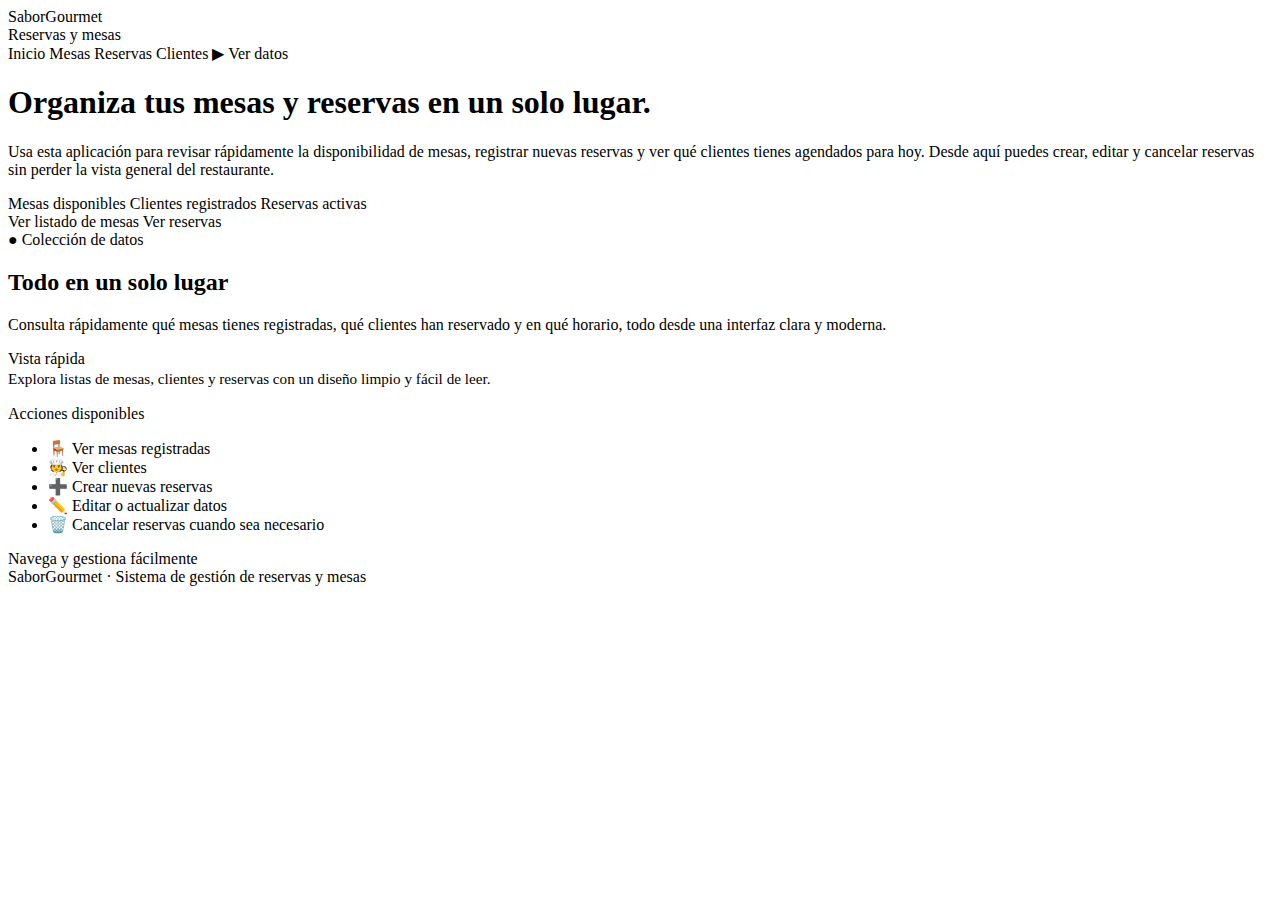
<file: src/main/resources/templates/index.html>
<!DOCTYPE html>
<html lang="es" xmlns:th="http://www.thymeleaf.org">
  <head>
    <meta charset="UTF-8" />
    <title>SaborGourmet · Reservas y mesas</title>
    <meta name="viewport" content="width=device-width, initial-scale=1" />
    <link rel="stylesheet" th:href="@{/css/styles.css}" />
  </head>

  <body>
    <div class="app-shell">
      <!-- HEADER -->
      <header class="app-header">
        <div class="app-logo">
          <div class="logo-badge"></div>
          <div>
            <div class="app-title">SaborGourmet</div>
            <div class="app-subtitle">Reservas y mesas</div>
          </div>
        </div>
        <nav class="app-nav">
          <a th:href="@{/}" class="nav-link nav-link-active">Inicio</a>
          <a th:href="@{/mesas}" class="nav-link">Mesas</a>
          <a th:href="@{/reservas}" class="nav-link">Reservas</a>
          <a th:href="@{/clientes}" class="nav-link">Clientes</a>
          <a th:href="@{/mesas}" class="nav-link-primary">
            <span>▶</span>
            <span>Ver datos</span>
          </a>
        </nav>
      </header>

      <!-- CONTENIDO PRINCIPAL -->
      <main class="app-main">
        <section class="hero">
          <!-- LADO IZQUIERDO -->
          <div>
            <h1 class="hero-left-title">
              Organiza tus <span class="hero-highlight">mesas y reservas</span>
              en un solo lugar.
            </h1>

            <p class="hero-desc">
              Usa esta aplicación para revisar rápidamente la disponibilidad de
              mesas, registrar nuevas reservas y ver qué clientes tienes
              agendados para hoy. Desde aquí puedes crear, editar y cancelar
              reservas sin perder la vista general del restaurante.
            </p>

            <div class="hero-tags">
              <span class="hero-tag">Mesas disponibles</span>
              <span class="hero-tag">Clientes registrados</span>
              <span class="hero-tag">Reservas activas</span>
            </div>

            <div class="hero-actions">
              <a th:href="@{/mesas}" class="btn-primary">
                <span>Ver listado de mesas</span>
              </a>
              <a th:href="@{/reservas}" class="btn-secondary">
                <span>Ver reservas</span>
              </a>
            </div>
          </div>

         <!-- LADO DERECHO (TARJETA ILUSTRATIVA) -->
<aside class="hero-card">
    <div class="hero-card-inner">
        <div class="hero-pill">
            ● Colección de datos
        </div>

        <h2 class="hero-card-title">Todo en un solo lugar</h2>
        <p class="hero-card-text">
            Consulta rápidamente qué mesas tienes registradas, qué clientes han
            reservado y en qué horario, todo desde una interfaz clara y moderna.
        </p>

        <div class="hero-phone-screen">

            <div class="hero-phone-label">Vista rápida</div>

            <div class="hero-phone-value" style="font-size: 0.95rem; line-height: 1.4;">
                Explora listas de mesas, clientes y reservas
                con un diseño limpio y fácil de leer.
            </div>

            <div class="hero-phone-label" style="margin-top: 1rem;">Acciones disponibles</div>

            <ul class="hero-phone-list">
                <li>🪑 Ver mesas registradas</li>
                <li>🧑‍🍳 Ver clientes</li>
                <li>➕ Crear nuevas reservas</li>
                <li>✏️ Editar o actualizar datos</li>
                <li>🗑️ Cancelar reservas cuando sea necesario</li>
            </ul>

            <div class="hero-phone-chip">
                Navega y gestiona fácilmente
            </div>
        </div>
    </div>
</aside>

        </section>
      </main>

      <!-- FOOTER -->
      <footer class="app-footer">
        SaborGourmet · Sistema de gestión de reservas y mesas
      </footer>
    </div>
  </body>
</html>
</file>
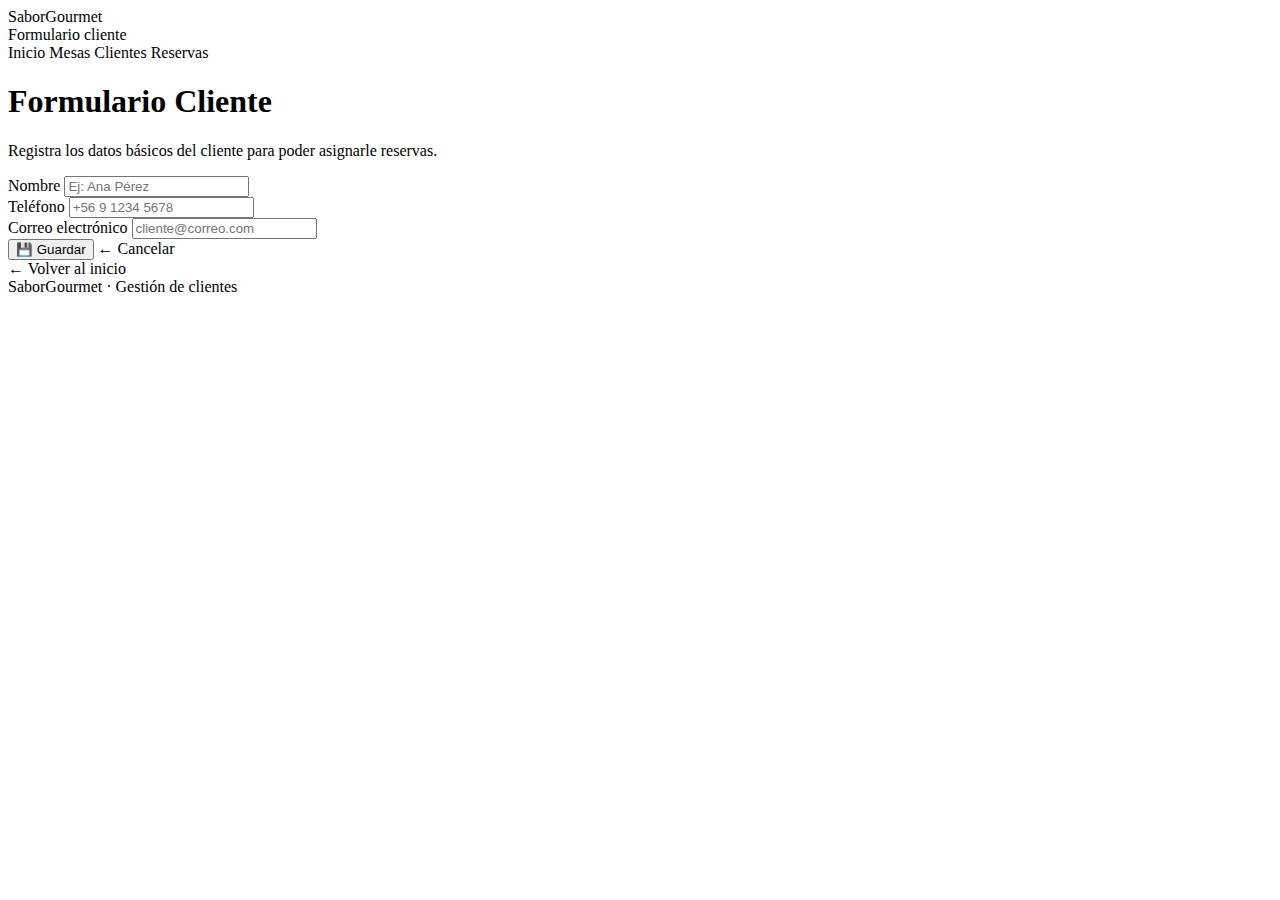
<file: src/main/resources/templates/clientes-form.html>
<!DOCTYPE html>
<html lang="es" xmlns:th="http://www.thymeleaf.org">
<head>
    <meta charset="UTF-8">
    <title th:text="${tituloFormulario}">Formulario cliente</title>
    <meta name="viewport" content="width=device-width, initial-scale=1">
    <link rel="stylesheet" th:href="@{/css/styles.css}">
</head>
<body>
<div class="app-shell">

    <!-- HEADER -->
    <header class="app-header">
        <div class="app-logo">
            <div class="logo-badge"></div>
            <div>
                <div class="app-title">SaborGourmet</div>
                <div class="app-subtitle" th:text="${tituloFormulario}">
                    Formulario cliente
                </div>
            </div>
        </div>
        <nav class="app-nav">
            <a th:href="@{/}" class="nav-link">Inicio</a>
            <a th:href="@{/mesas}" class="nav-link">Mesas</a>
            <a th:href="@{/clientes}" class="nav-link nav-link-active">Clientes</a>
            <a th:href="@{/reservas}" class="nav-link">Reservas</a>
        </nav>
    </header>

    <!-- CONTENIDO -->
    <main class="app-main">
        <section class="form-card">
            <h1 class="section-title" th:text="${tituloFormulario}">
                Formulario Cliente
            </h1>
            <p class="section-subtitle">
                Registra los datos básicos del cliente para poder asignarle reservas.
            </p>

            <form th:action="@{/clientes/guardar}"
                  th:object="${cliente}"
                  method="post"
                  class="form-grid">

                <input type="hidden" th:field="*{id}"/>

                <div class="form-field">
                    <label class="form-label" for="nombre">Nombre</label>
                    <input class="form-input"
                           id="nombre"
                           type="text"
                           th:field="*{nombre}"
                           placeholder="Ej: Ana Pérez"
                           required>
                </div>

                <div class="form-field">
                    <label class="form-label" for="telefono">Teléfono</label>
                    <input class="form-input"
                           id="telefono"
                           type="text"
                           th:field="*{telefono}"
                           placeholder="+56 9 1234 5678"
                           required>
                </div>

                <div class="form-field">
                    <label class="form-label" for="email">Correo electrónico</label>
                    <input class="form-input"
                           id="email"
                           type="email"
                           th:field="*{email}"
                           placeholder="cliente@correo.com"
                           required>
                </div>

                <div class="form-actions">
                    <button type="submit" class="btn btn-primary-sm">
                        💾 Guardar
                    </button>
                    <a th:href="@{/clientes}" class="btn btn-outline-sm">
                        ← Cancelar
                    </a>
                </div>
            </form>
        </section>

        <a th:href="@{/}" class="back-link" style="margin-top: 1.5rem;">
            ← Volver al inicio
        </a>
    </main>

    <footer class="app-footer">
        SaborGourmet · Gestión de clientes
    </footer>
</div>
</body>
</html>
</file>
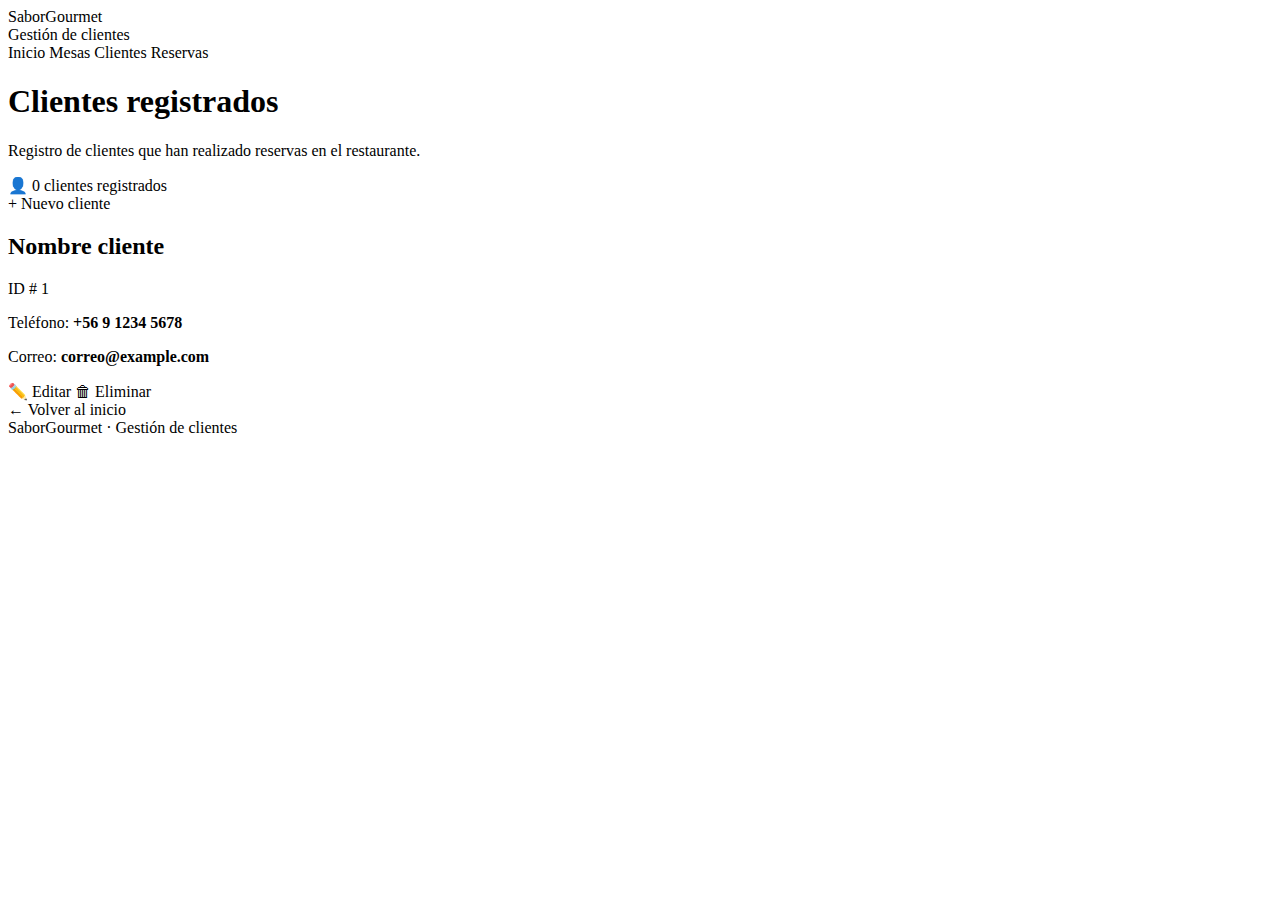
<file: src/main/resources/templates/clientes.html>
<!DOCTYPE html>
<html lang="es" xmlns:th="http://www.thymeleaf.org">
<head>
    <meta charset="UTF-8">
    <title>Listado de clientes · Sabor Gourmet</title>
    <meta name="viewport" content="width=device-width, initial-scale=1">
    <link rel="stylesheet" th:href="@{/css/styles.css}">
</head>
<body>
<div class="app-shell">

    <!-- HEADER -->
    <header class="app-header">
        <div class="app-logo">
            <div class="logo-badge"></div>
            <div>
                <div class="app-title">SaborGourmet</div>
                <div class="app-subtitle">Gestión de clientes</div>
            </div>
        </div>
        <nav class="app-nav">
            <a th:href="@{/}" class="nav-link">Inicio</a>
            <a th:href="@{/mesas}" class="nav-link">Mesas</a>
            <a th:href="@{/clientes}" class="nav-link nav-link-active">Clientes</a>
            <a th:href="@{/reservas}" class="nav-link">Reservas</a>
        </nav>
    </header>

    <!-- CONTENIDO PRINCIPAL -->
    <main class="app-main">

        <header class="section-header">
            <div>
                <h1 class="section-title">Clientes registrados</h1>
                <p class="section-subtitle">
                    Registro de clientes que han realizado reservas en el restaurante.
                </p>
            </div>

            <div class="section-actions">
                <div class="chip">
                    <span>👤</span>
                    <span th:text="${#lists.size(clientes)} + ' clientes registrados'">
                        0 clientes registrados
                    </span>
                </div>
                <a th:href="@{/clientes/nuevo}" class="btn btn-primary">
                    + Nuevo cliente
                </a>
            </div>
        </header>

        <!-- GRID DE TARJETAS -->
        <section class="card-grid">
            <article class="card" th:each="cliente : ${clientes}">
                <div class="card-header">
                    <h2 class="card-title" th:text="${cliente.nombre}">Nombre cliente</h2>
                    <span class="card-id">
                        ID #
                        <span th:text="${cliente.id}">1</span>
                    </span>
                </div>

                <p class="card-meta">
                    Teléfono:
                    <strong th:text="${cliente.telefono}">+56 9 1234 5678</strong>
                </p>

                <p class="card-meta">
                    Correo:
                    <strong th:text="${cliente.email}">correo@example.com</strong>
                </p>

                <div class="card-actions">
                    <a th:href="@{'/clientes/editar/' + ${cliente.id}}"
                       class="btn btn-outline-sm">
                        ✏️ Editar
                    </a>
                    <a th:href="@{'/clientes/eliminar/' + ${cliente.id}}"
                       class="btn btn-danger-sm"
                       onclick="return confirm('¿Seguro que deseas eliminar este cliente?');">
                        🗑 Eliminar
                    </a>
                </div>
            </article>
        </section>

        <a th:href="@{/}" class="back-link">
            ← Volver al inicio
        </a>
    </main>

    <footer class="app-footer">
        SaborGourmet · Gestión de clientes
    </footer>
</div>
</body>
</html>
</file>
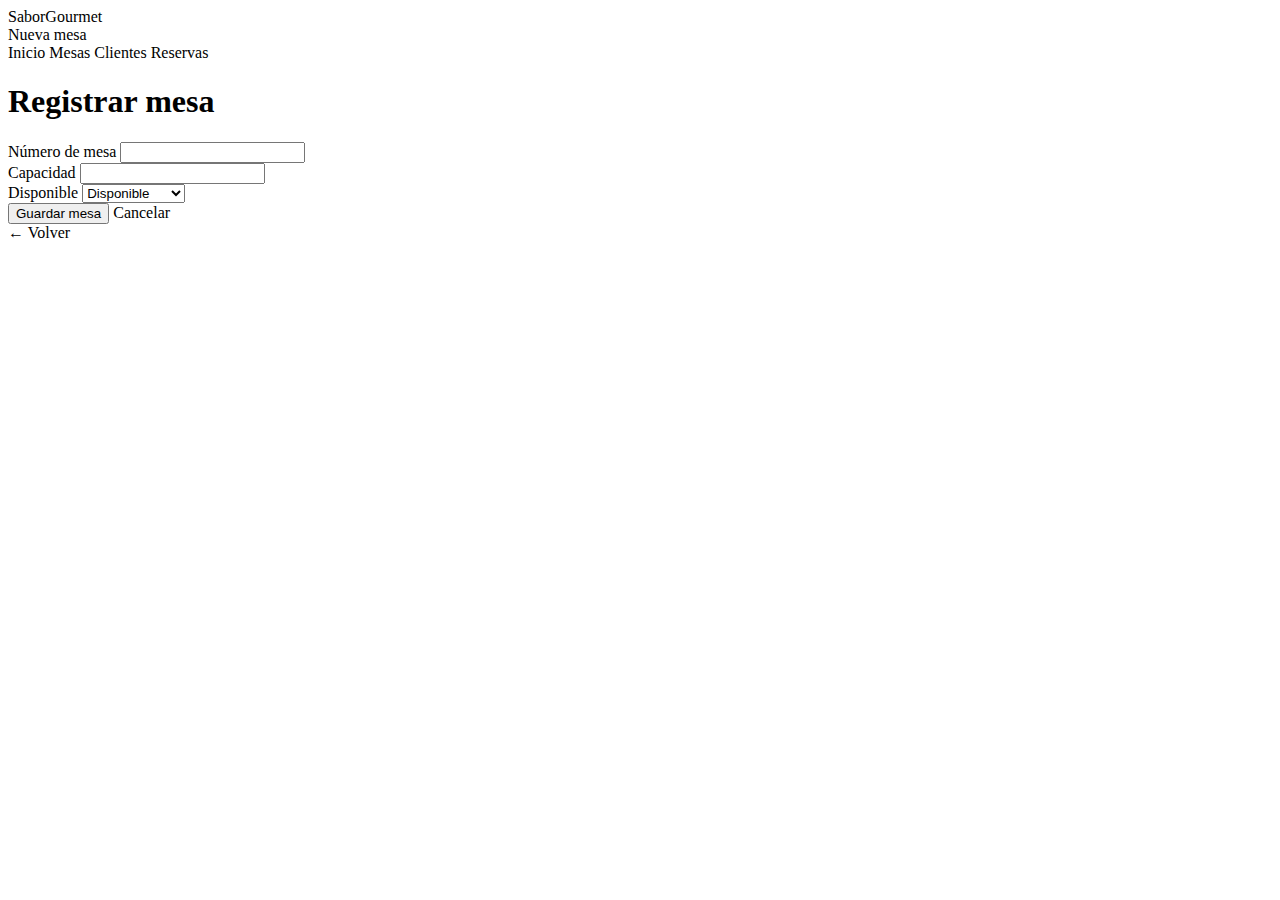
<file: src/main/resources/templates/mesas-form.html>
<!DOCTYPE html>
<html lang="es" xmlns:th="http://www.thymeleaf.org">
<head>
    <meta charset="UTF-8">
    <title th:text="${tituloFormulario}">Registrar mesa</title>
    <meta name="viewport" content="width=device-width, initial-scale=1">
    <link rel="stylesheet" th:href="@{/css/styles.css}">
</head>
<body>

<div class="app-shell">

    <!-- HEADER -->
    <header class="app-header">
        <div class="app-logo">
            <div class="logo-badge"></div>
            <div>
                <div class="app-title">SaborGourmet</div>
                <div class="app-subtitle">Nueva mesa</div>
            </div>
        </div>

        <nav class="app-nav">
            <a th:href="@{/}" class="nav-link">Inicio</a>
            <a th:href="@{/mesas}" class="nav-link nav-link-active">Mesas</a>
            <a th:href="@{/clientes}" class="nav-link">Clientes</a>
            <a th:href="@{/reservas}" class="nav-link">Reservas</a>
        </nav>
    </header>

    <!-- FORMULARIO -->
    <main class="app-main">
        <section class="form-card">

            <h1 class="section-title" th:text="${tituloFormulario}">Registrar mesa</h1>

            <form th:action="@{/mesas/guardar}" th:object="${mesa}" method="post"
                  class="form-grid">

                <input type="hidden" th:field="*{id}">

                <!-- NUMERO -->
                <div class="form-field">
                    <label class="form-label">Número de mesa</label>
                    <input type="number" th:field="*{numero}" class="form-input"
                           required min="1">
                </div>

                <!-- CAPACIDAD -->
                <div class="form-field">
                    <label class="form-label">Capacidad</label>
                    <input type="number" th:field="*{capacidad}" class="form-input"
                           required min="1">
                </div>

                <!-- DISPONIBLE -->
                <div class="form-field">
                    <label class="form-label">Disponible</label>
                    <select th:field="*{disponible}" class="form-select">
                        <option th:value="true">Disponible</option>
                        <option th:value="false">No disponible</option>
                    </select>
                </div>

                <!-- ACCIONES -->
                <div class="form-actions">
                    <button class="btn btn-primary" type="submit">Guardar mesa</button>
                    <a th:href="@{/mesas}" class="btn btn-secondary">Cancelar</a>
                </div>

            </form>
        </section>

        <a th:href="@{/mesas}" class="back-link">← Volver</a>
    </main>

</div>

</body>
</html>
</file>
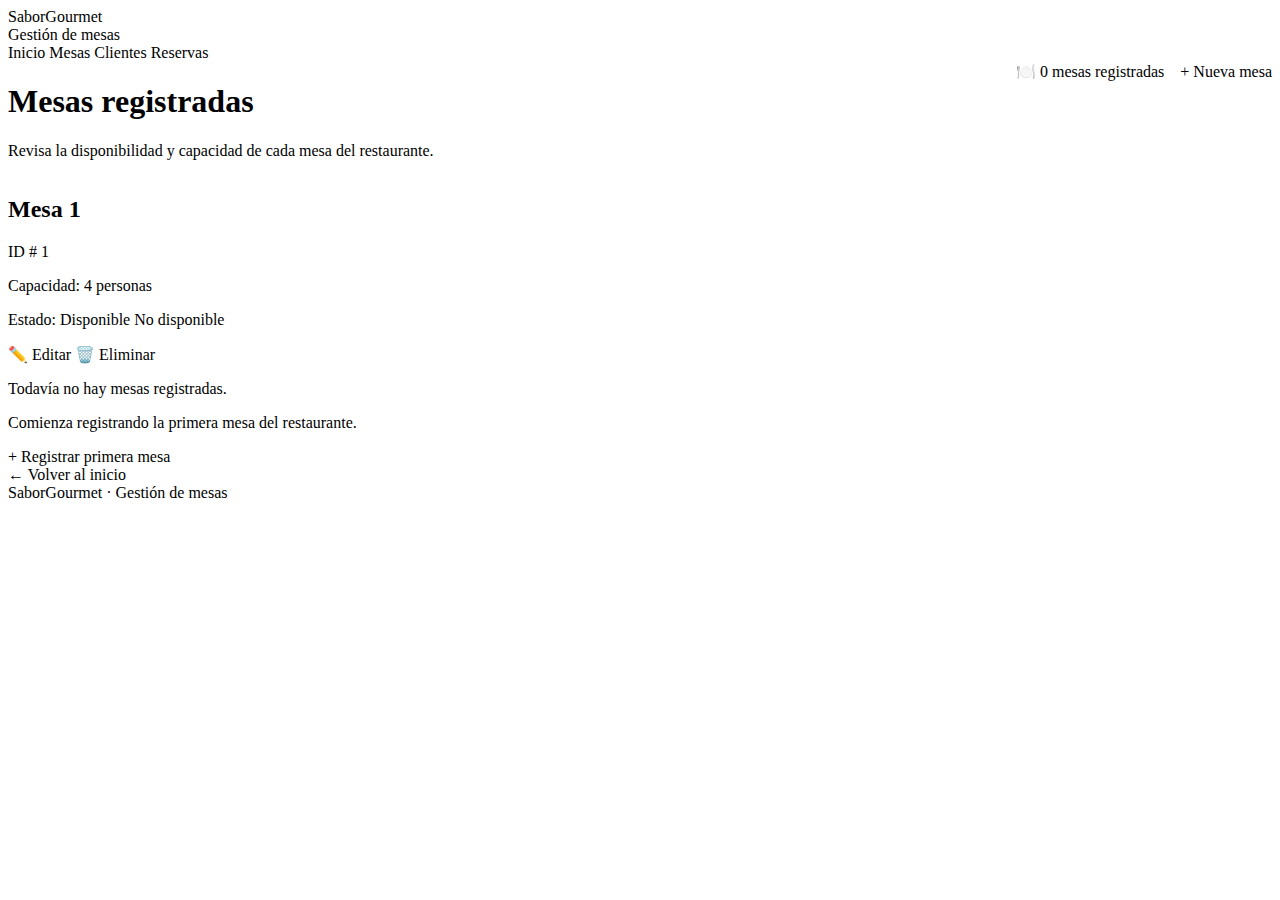
<file: src/main/resources/templates/mesas.html>
<!DOCTYPE html>
<html lang="es" xmlns:th="http://www.thymeleaf.org">
<head>
    <meta charset="UTF-8">
    <title>Mesas registradas</title>
    <meta name="viewport" content="width=device-width, initial-scale=1">
    <link rel="stylesheet" th:href="@{/css/styles.css}">
</head>
<body>

<div class="app-shell">

    <!-- HEADER -->
    <header class="app-header">
        <div class="app-logo">
            <div class="logo-badge"></div>
            <div>
                <div class="app-title">SaborGourmet</div>
                <div class="app-subtitle">Gestión de mesas</div>
            </div>
        </div>

        <nav class="app-nav">
            <a th:href="@{/}" class="nav-link">Inicio</a>
            <a th:href="@{/mesas}" class="nav-link nav-link-active">Mesas</a>
            <a th:href="@{/clientes}" class="nav-link">Clientes</a>
            <a th:href="@{/reservas}" class="nav-link">Reservas</a>
        </nav>
    </header>

    <!-- CONTENIDO PRINCIPAL -->
    <main class="app-main">
        <section class="list-section">

            <!-- ESTA CABECERA ES IGUAL A LA DE RESERVAS -->
            <div class="list-header"
     style="display:flex; justify-content:space-between; align-items:flex-start; gap:1.5rem; flex-wrap:wrap;">
    <div>
        <h1 class="list-title">Mesas registradas</h1>
        <p class="list-subtitle">
            Revisa la disponibilidad y capacidad de cada mesa del restaurante.
        </p>
    </div>

    <div class="list-header-actions"
         style="display:flex; align-items:center; gap:1rem;">
        <div class="chip">
            🍽️
            <span th:text="${#lists.size(mesas)} + ' mesas registradas'">
                0 mesas registradas
            </span>
        </div>

        <a th:href="@{/mesas/nueva}" class="btn btn-primary">
            + Nueva mesa
        </a>
    </div>
</div>


            <!-- LISTA DE MESAS -->
            <div th:if="${!#lists.isEmpty(mesas)}" class="card-grid">
                <article class="card" th:each="mesa : ${mesas}">
                    <div class="card-header">
                        <h2 class="card-title"
                            th:text="${'Mesa ' + mesa.numero}">
                            Mesa 1
                        </h2>
                        <span class="card-id"
                              th:text="${'ID # ' + mesa.id}">
                            ID # 1
                        </span>
                    </div>

                    <div class="card-body">
                        <p class="card-text">
                            Capacidad:
                            <span th:text="${mesa.capacidad + ' personas'}">
                                4 personas
                            </span>
                        </p>
                        <p class="card-text">
                            Estado:
                            <span th:if="${mesa.disponible}" class="badge badge-success">
                                Disponible
                            </span>
                            <span th:if="${!mesa.disponible}" class="badge badge-warning">
                                No disponible
                            </span>
                        </p>
                    </div>

                    <div class="card-actions">
                        <a th:href="@{'/mesas/editar/' + ${mesa.id}}"
                           class="btn btn-outline-sm">✏️ Editar</a>

                        <a th:href="@{'/mesas/eliminar/' + ${mesa.id}}"
                           class="btn btn-danger-sm"
                           onclick="return confirm('¿Seguro que deseas eliminar esta mesa?');">
                            🗑️ Eliminar
                        </a>
                    </div>
                </article>
            </div>

            <!-- ESTADO VACÍO -->
            <div th:if="${#lists.isEmpty(mesas)}" class="empty-state">
                <p class="empty-title">Todavía no hay mesas registradas.</p>
                <p class="empty-text">
                    Comienza registrando la primera mesa del restaurante.
                </p>

                <a th:href="@{/mesas/nueva}" class="btn btn-primary">
                    + Registrar primera mesa
                </a>
            </div>

            <a th:href="@{/}" class="back-link">
                ← Volver al inicio
            </a>
        </section>
    </main>

    <footer class="app-footer">
        SaborGourmet · Gestión de mesas
    </footer>
</div>

</body>
</html>
</file>
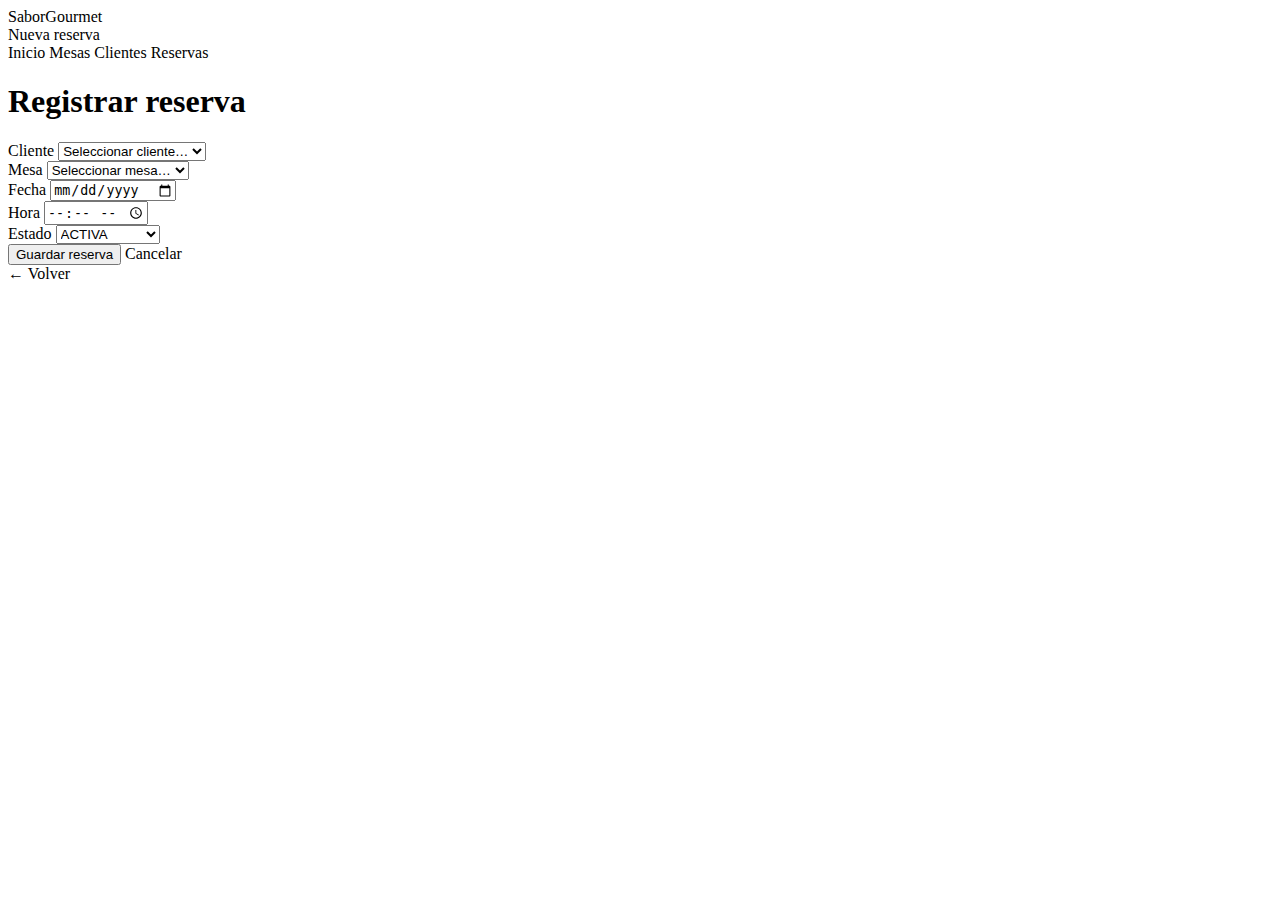
<file: src/main/resources/templates/reservas-form.html>
<!DOCTYPE html>
<html lang="es" xmlns:th="http://www.thymeleaf.org">
<head>
    <meta charset="UTF-8">
    <title>Registrar reserva</title>
    <meta name="viewport" content="width=device-width, initial-scale=1">
    <link rel="stylesheet" th:href="@{/css/styles.css}">
</head>
<body>

<div class="app-shell">

    <!-- HEADER -->
    <header class="app-header">
        <div class="app-logo">
            <div class="logo-badge"></div>
            <div>
                <div class="app-title">SaborGourmet</div>
                <div class="app-subtitle">Nueva reserva</div>
            </div>
        </div>

        <nav class="app-nav">
            <a th:href="@{/}" class="nav-link">Inicio</a>
            <a th:href="@{/mesas}" class="nav-link">Mesas</a>
            <a th:href="@{/clientes}" class="nav-link">Clientes</a>
            <a th:href="@{/reservas}" class="nav-link nav-link-active">Reservas</a>
        </nav>
    </header>

    <!-- FORMULARIO -->
    <main class="app-main">
        <section class="form-card">

            <h1 class="section-title" th:text="${tituloFormulario}">Registrar reserva</h1>

            <form th:action="@{/reservas/guardar}" th:object="${reserva}" method="post"
                  class="form-grid">

                <input type="hidden" th:field="*{id}">

                <!-- Cliente -->
                <div class="form-field">
                    <label class="form-label">Cliente</label>
                    <select th:field="*{cliente}" class="form-select" required>
                        <option value="">Seleccionar cliente…</option>
                        <option th:each="c : ${clientes}"
                                th:value="${c.id}"
                                th:text="${c.nombre}">
                        </option>
                    </select>
                </div>

                <!-- Mesa -->
                <div class="form-field">
                    <label class="form-label">Mesa</label>
                    <select th:field="*{mesa}" class="form-select" required>
                        <option value="">Seleccionar mesa…</option>
                        <option th:each="m : ${mesas}"
                                th:value="${m.id}"
                                th:text="${m.numero}">
                        </option>
                    </select>
                </div>

                <!-- Fecha -->
                <div class="form-field">
                    <label class="form-label">Fecha</label>
                    <input type="date" th:field="*{fecha}" class="form-input" required>
                </div>

                <!-- Hora -->
                <div class="form-field">
                    <label class="form-label">Hora</label>
                    <input type="time" th:field="*{hora}" class="form-input" required>
                </div>

                <!-- Estado -->
                <div class="form-field">
                    <label class="form-label">Estado</label>
                    <select th:field="*{estado}" class="form-select">
                        <option value="ACTIVA">ACTIVA</option>
                        <option value="CANCELADA">CANCELADA</option>
                    </select>
                </div>

                <!-- ACCIONES -->
                <div class="form-actions">
                    <button class="btn btn-primary" type="submit">Guardar reserva</button>
                    <a th:href="@{/reservas}" class="btn btn-secondary">Cancelar</a>
                </div>

            </form>
        </section>

        <a th:href="@{/reservas}" class="back-link">← Volver</a>
    </main>

</div>

</body>
</html>
</file>
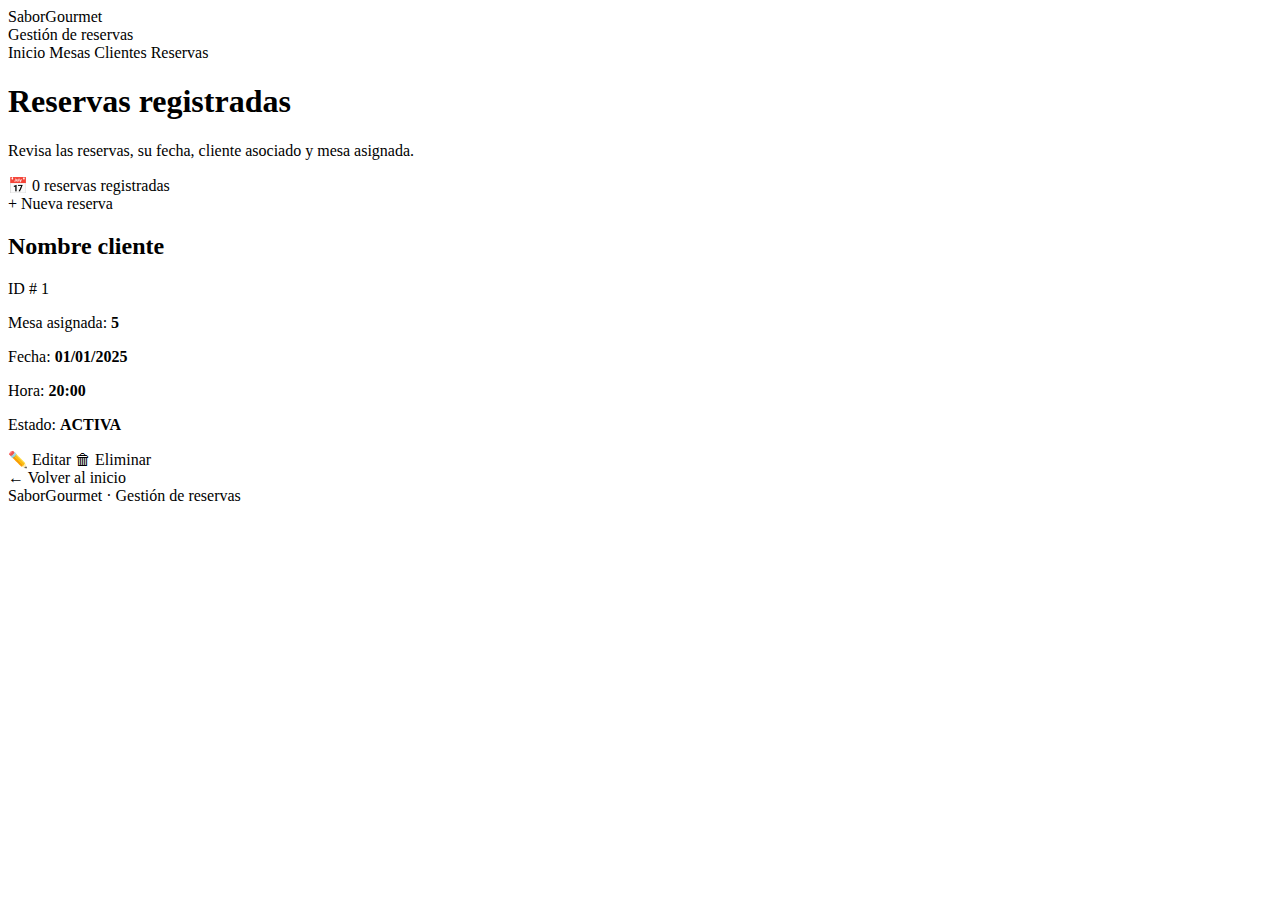
<file: src/main/resources/templates/reservas.html>
<!DOCTYPE html>
<html lang="es" xmlns:th="http://www.thymeleaf.org">
<head>
    <meta charset="UTF-8">
    <title>SaborGourmet · Gestión de reservas</title>
    <meta name="viewport" content="width=device-width, initial-scale=1">
    <link rel="stylesheet" th:href="@{/css/styles.css}">
</head>
<body>
<div class="app-shell">

    <!-- HEADER -->
    <header class="app-header">
        <div class="app-logo">
            <div class="logo-badge"></div>
            <div>
                <div class="app-title">SaborGourmet</div>
                <div class="app-subtitle">Gestión de reservas</div>
            </div>
        </div>

        <nav class="app-nav">
            <a th:href="@{/}" class="nav-link">Inicio</a>
            <a th:href="@{/mesas}" class="nav-link">Mesas</a>
            <a th:href="@{/clientes}" class="nav-link">Clientes</a>
            <a th:href="@{/reservas}" class="nav-link nav-link-active">Reservas</a>
        </nav>
    </header>

    <!-- CONTENIDO -->
    <main class="app-main">

        <!-- CABECERA (igual a clientes/mesas) -->
        <header class="section-header">
            <div>
                <h1 class="section-title">Reservas registradas</h1>
                <p class="section-subtitle">
                    Revisa las reservas, su fecha, cliente asociado y mesa asignada.
                </p>
            </div>

            <div class="section-actions">
                <div class="chip">
                    📅
                    <span th:text="${#lists.size(reservas)} + ' reservas registradas'">
                        0 reservas registradas
                    </span>
                </div>

                <a th:href="@{/reservas/nueva}" class="btn btn-primary">
                    + Nueva reserva
                </a>
            </div>
        </header>

        <!-- GRID DE TARJETAS (idéntico a clientes/mesas) -->
        <section class="card-grid">

            <article class="card" th:each="reserva : ${reservas}">
                <div class="card-header">
                    <h2 class="card-title"
                        th:text="${reserva.cliente.nombre}">
                        Nombre cliente
                    </h2>

                    <span class="card-id"
                          th:text="${'ID # ' + reserva.id}">
                        ID # 1
                    </span>
                </div>

                <p class="card-meta">
                    Mesa asignada: 
                    <strong th:text="${reserva.mesa.numero}">5</strong>
                </p>

                <p class="card-meta">
                    Fecha:
                    <strong th:text="${#temporals.format(reserva.fecha, 'dd/MM/yyyy')}">
                        01/01/2025
                    </strong>
                </p>

                <p class="card-meta">
                    Hora:
                    <strong th:text="${#temporals.format(reserva.hora, 'HH:mm')}">
                        20:00
                    </strong>
                </p>

                <p class="card-meta">
                    Estado:
                    <strong th:text="${reserva.estado}">ACTIVA</strong>
                </p>

                <div class="card-actions">
                    <a th:href="@{'/reservas/editar/' + ${reserva.id}}"
                       class="btn btn-outline-sm">
                        ✏️ Editar
                    </a>

                    <a th:href="@{'/reservas/eliminar/' + ${reserva.id}}"
                       class="btn btn-danger-sm"
                       onclick="return confirm('¿Seguro que deseas eliminar esta reserva?');">
                        🗑 Eliminar
                    </a>
                </div>
            </article>

        </section>

        <a th:href="@{/}" class="back-link">
            ← Volver al inicio
        </a>
    </main>

    <footer class="app-footer">
        SaborGourmet · Gestión de reservas
    </footer>
</div>
</body>
</html>
</file>
